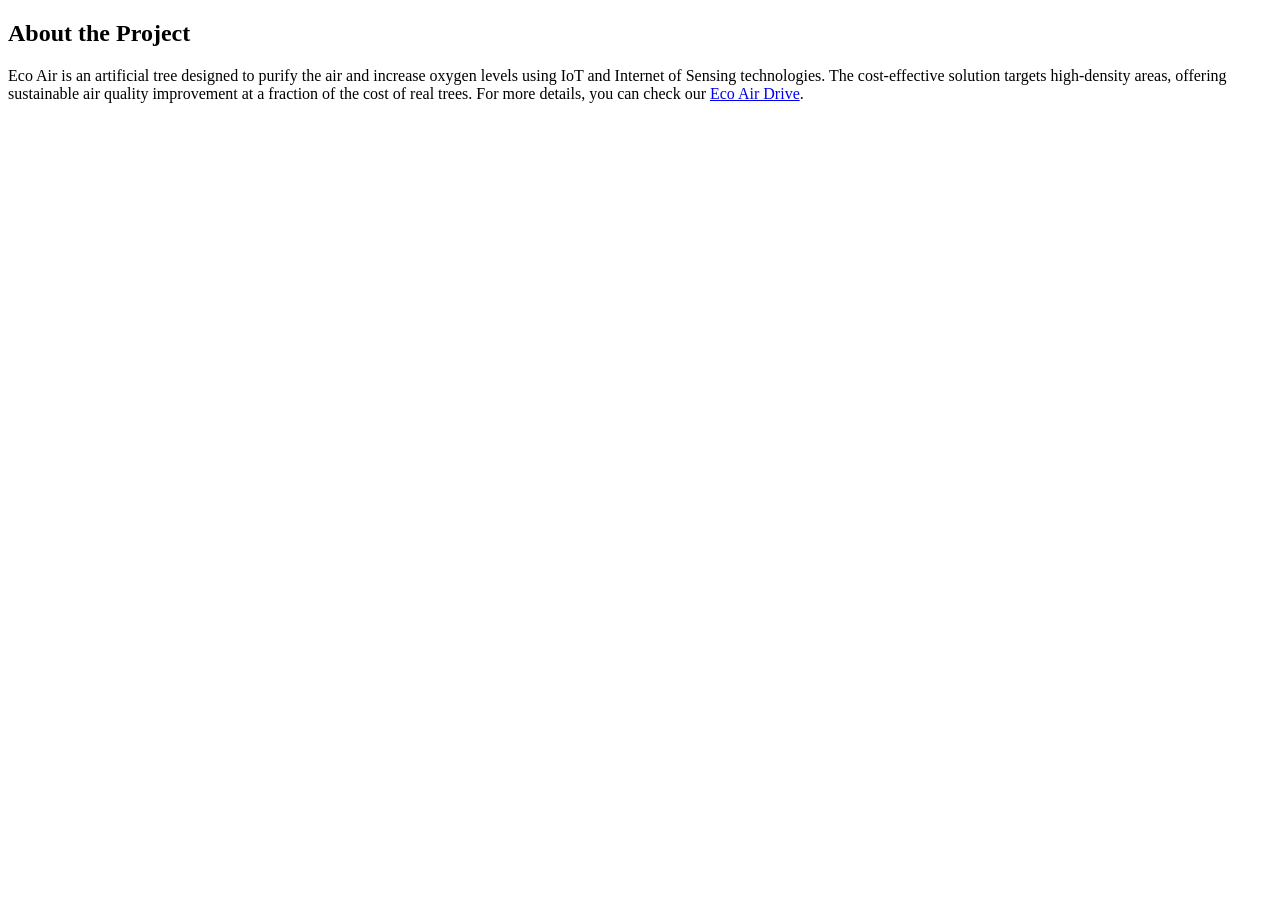
<file: about-project.html>
<!DOCTYPE html>
<html lang="en">
<head>
    <meta charset="UTF-8">
    <meta name="viewport" content="width=device-width, initial-scale=1.0">
    <title>Document</title>
</head>
<body>
    <section class="about-project">
        <h2>About the Project</h2>
        Eco Air is an artificial tree designed to purify the air and increase oxygen levels using IoT and Internet of Sensing technologies. 
        The cost-effective solution targets high-density areas, offering sustainable air quality improvement at a fraction of the cost of real trees.
        For more details, you can check our <a href="https://drive.google.com/drive/folders/1SIFF4u2IaZ_V4dDFOE_fx0-HzNNkpDCv" target="_blank" rel="noopener noreferrer">Eco Air Drive</a>.
        
    </section>
</body>
</html>
</file>
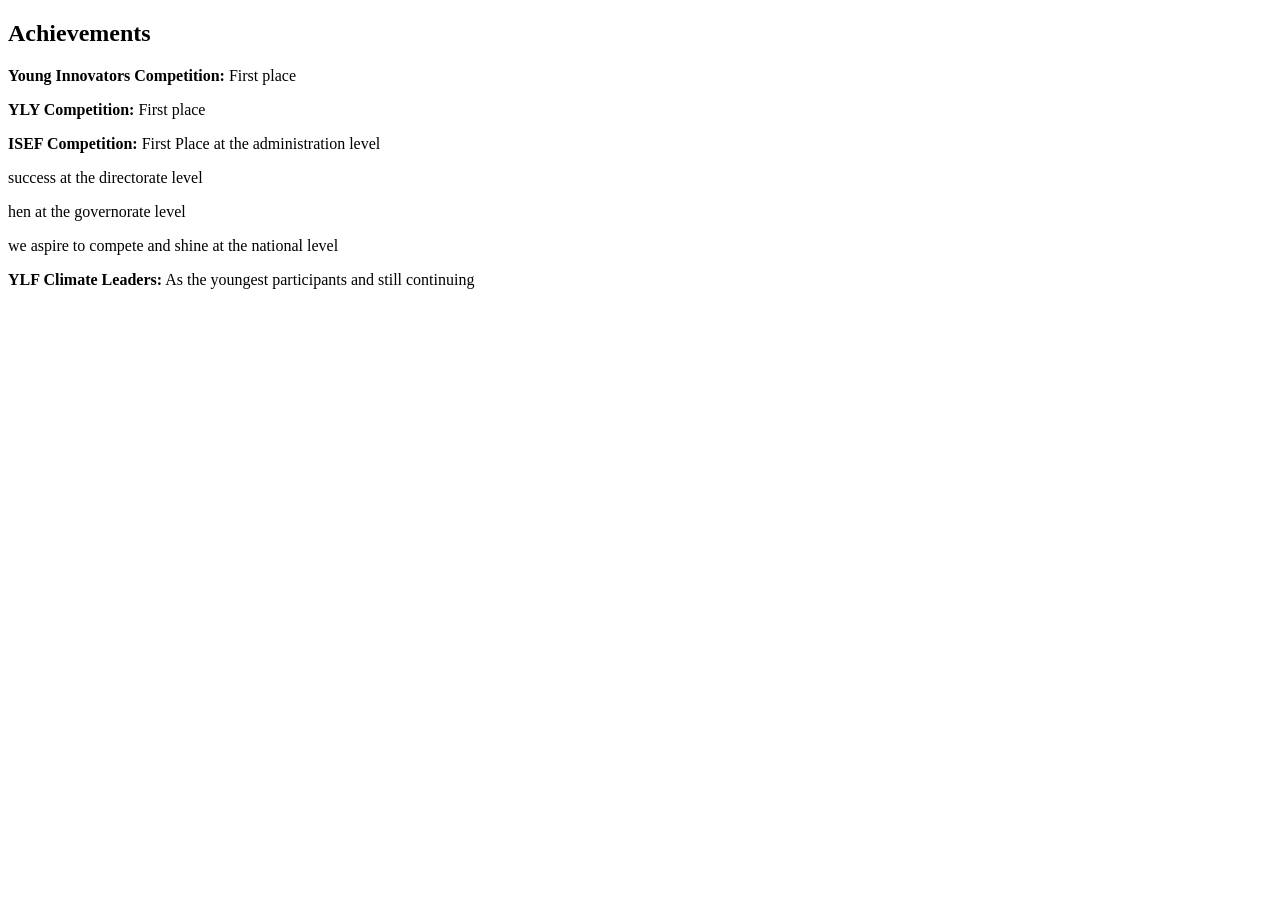
<file: achievements.html>
<!DOCTYPE html>
<html lang="en">
<head>
    <meta charset="UTF-8">
    <meta name="viewport" content="width=device-width, initial-scale=1.0">
    <title>Document</title>
</head>
<body>
    <section class="achievements">
        <h2>Achievements</h2>
        <div class="achievement">
            <p><strong>Young Innovators Competition:</strong> First place</p>
        </div>
        <div class="achievement">
            <p><strong>YLY Competition:</strong> First place </p>
        </div>
        <div class="achievement">
            <p><strong>ISEF Competition:</strong> First Place at the administration level </p>
             </strong> success at the directorate level</p>
             </strong> hen at the governorate level</p>
             </strong> we aspire to compete and shine at the national level</p>
        </div>
        <div class="achievement">
            <p><strong>YLF Climate Leaders:</strong> As the youngest participants and still continuing</p>
        </div>
    </section>

</body>
</html>
</file>
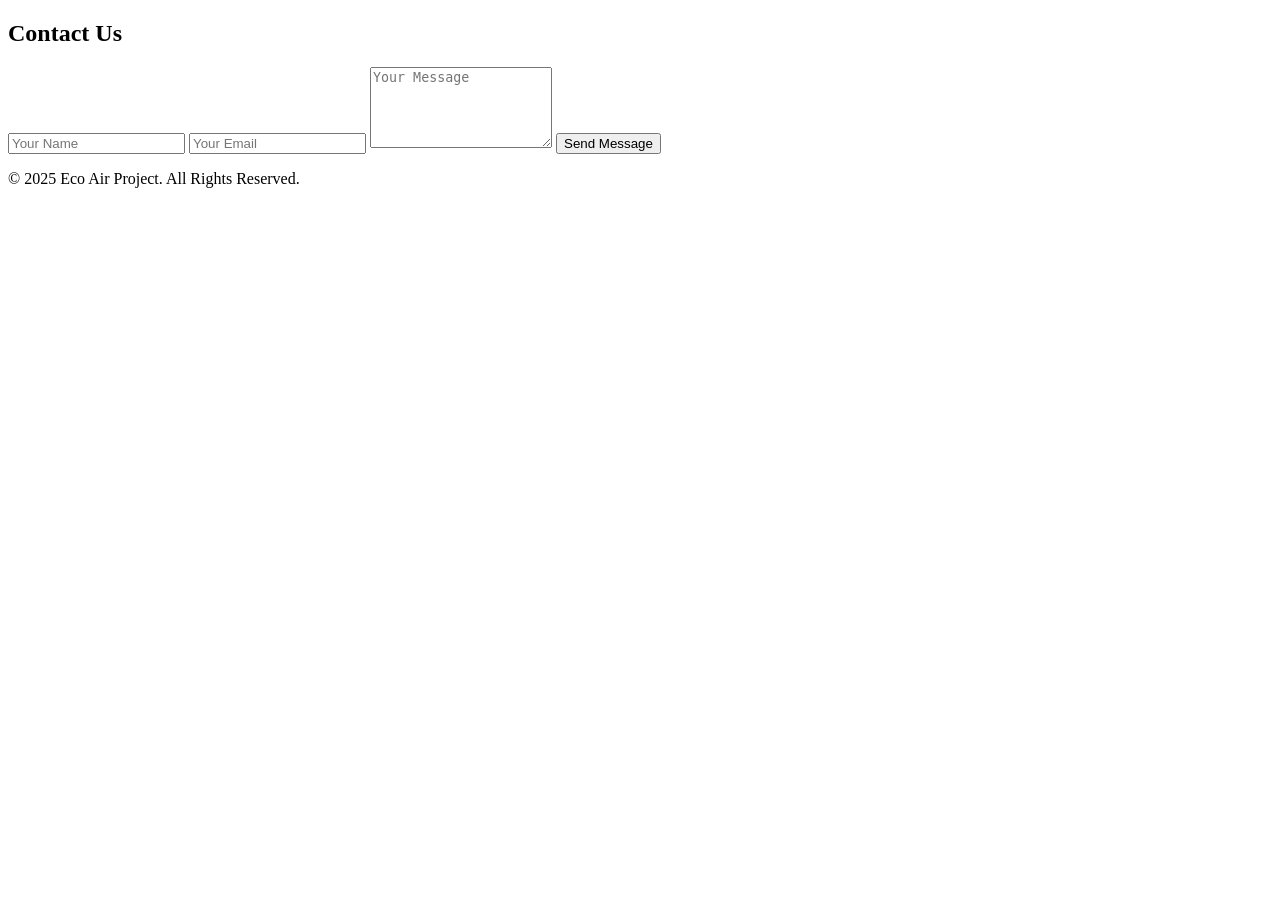
<file: contact.html>
<!DOCTYPE html>
<html lang="en">
<head>
    <meta charset="UTF-8">
    <meta name="viewport" content="width=device-width, initial-scale=1.0">
    <title>Document</title>
</head>
<body>
    <section class="contact">
        <h2>Contact Us</h2>
        <form class="contact-form">
            <input type="text" placeholder="Your Name" required>
            <input type="email" placeholder="Your Email" required>
            <textarea placeholder="Your Message" rows="5" required></textarea>
            <button type="submit">Send Message</button>
        </form>
    </section>

    <footer>
        <p>&copy; 2025 Eco Air Project. All Rights Reserved.</p>
    </footer>
</body>
</body>
</html>
</file>
